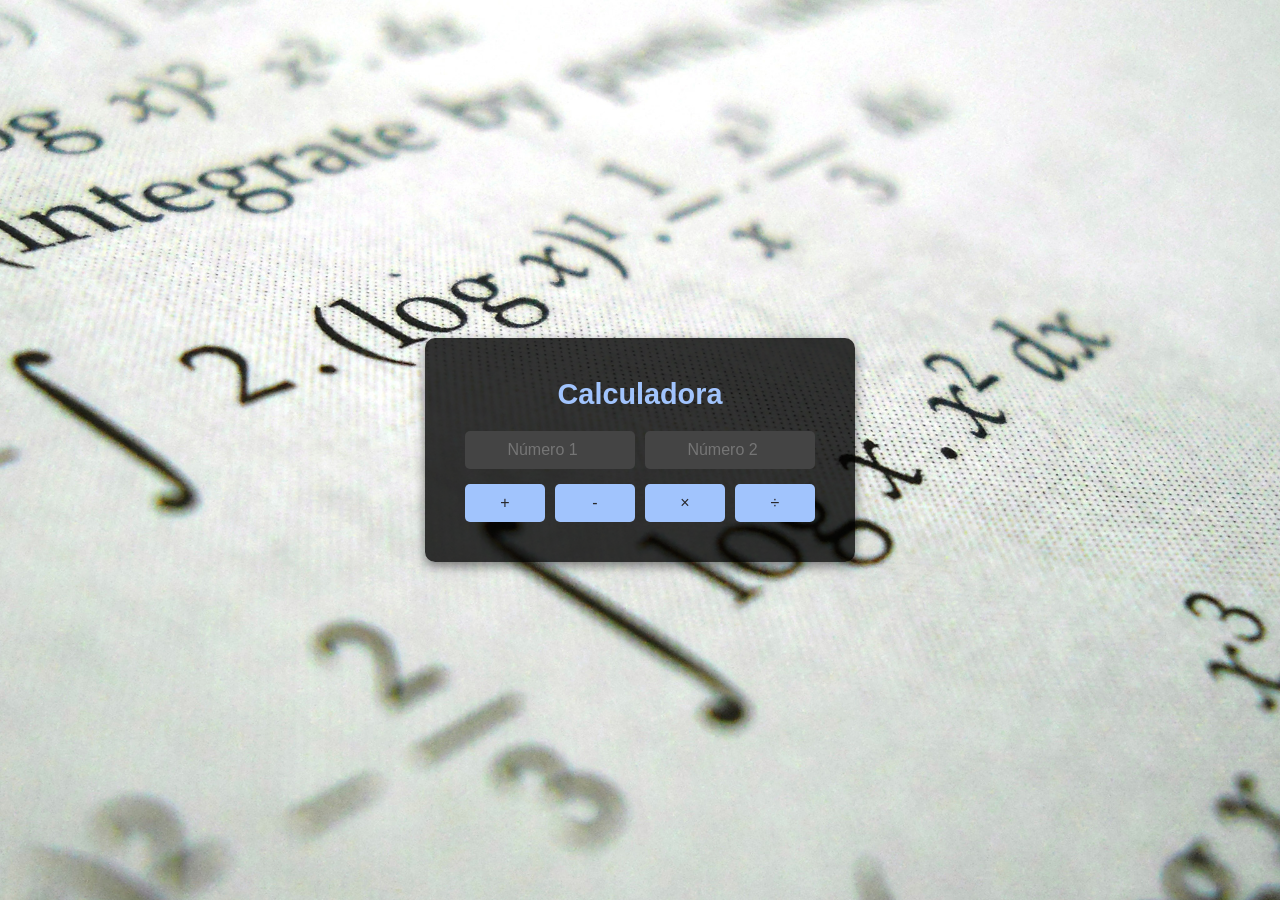
<file: index.html>
<!DOCTYPE html>
<html lang="es">
<head>
  <meta charset="UTF-8">
  <meta name="viewport" content="width=device-width, initial-scale=1.0">
  <title>Calculadora Personalizada</title>
  <link rel="stylesheet" href="style.css">
  <script src="app.js"></script>
</head>
<body>
  <div class="calculator-container">
    <h1>Calculadora</h1>
    <!-- Inputs en la misma línea -->
    <div class="inputs">
      <input type="number" id="num1" class="numeros" placeholder="Número 1" />
      <input type="number" id="num2" class="numeros" placeholder="Número 2" />
    </div>
    <!-- Botones para las operaciones -->
    <div class="button-group">
      <button onclick="calculadora('Suma')" class="button">+</button>
      <button onclick="calculadora('Resta')" class="button">-</button>
      <button onclick="calculadora('Multiplicación')" class="button">×</button>
      <button onclick="calculadora('División')" class="button">÷</button>
    </div>
    <div id="result" class="result"></div>
  </div>
</body>
</html>
</file>
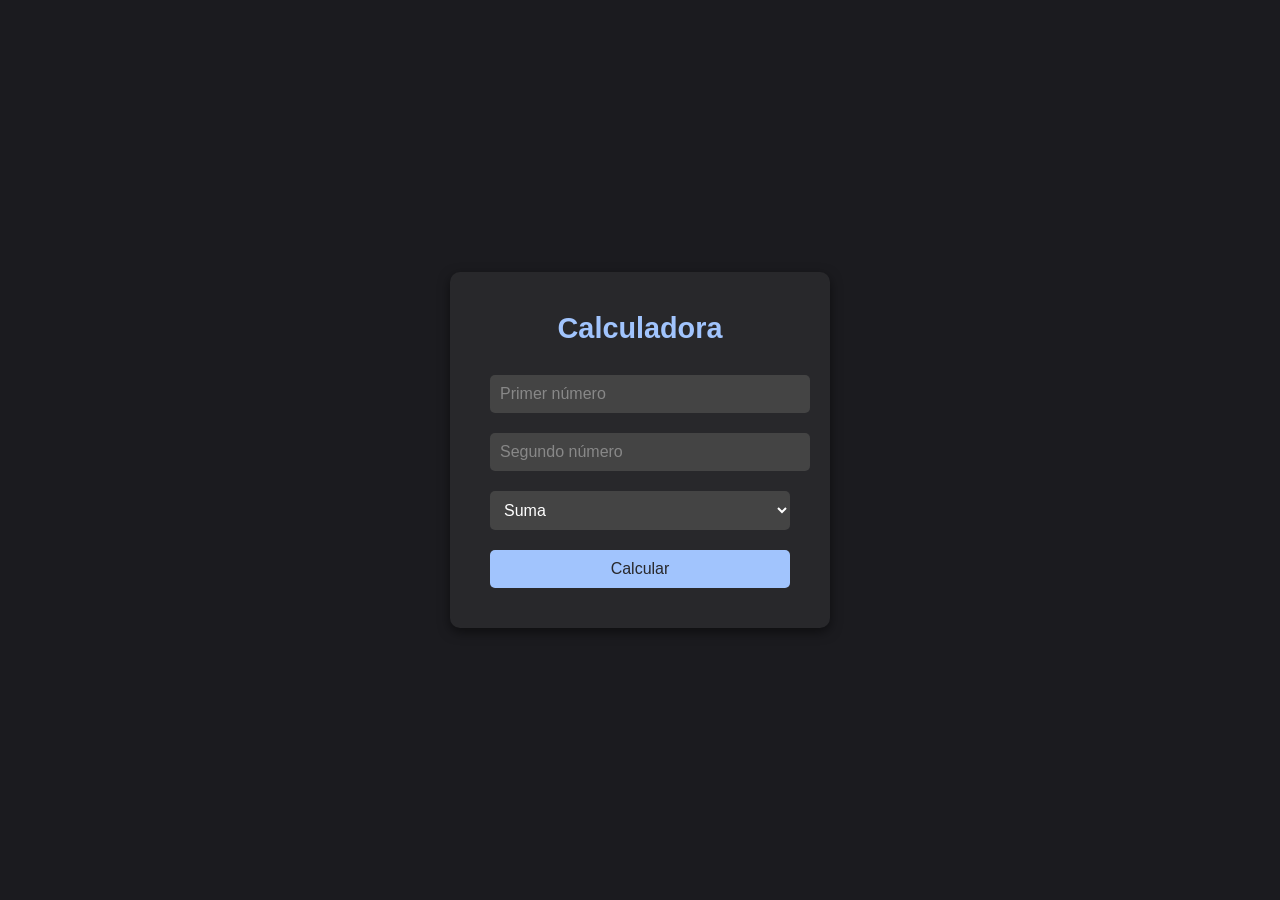
<file: index-v2.html>
<!DOCTYPE html>
<html lang="es">
<head>
  <meta charset="UTF-8">
  <meta name="viewport" content="width=device-width, initial-scale=1.0">
  <title>Calculadora Simple</title>
  <style>
    /* Estilos CSS para una apariencia moderna y elegante */
    body {
      background-color: #1b1b1f;
      color: #e0e0e0;
      font-family: Arial, sans-serif;
      display: flex;
      justify-content: center;
      align-items: center;
      height: 100vh;
      margin: 0;
    }

    .calculator-container {
      background-color: #28282b;
      padding: 20px 40px;
      border-radius: 10px;
      box-shadow: 0px 4px 12px rgba(0, 0, 0, 0.5);
      text-align: center;
      width: 300px;
    }

    .calculator-container h1 {
      color: #a1c4fd;
      margin-bottom: 20px;
      font-size: 1.8rem;
    }

    .input-field {
      background: #444;
      border: none;
      color: #fff;
      padding: 10px;
      margin: 10px 0;
      width: 100%;
      font-size: 1rem;
      border-radius: 5px;
    }

    .input-field::placeholder {
      color: #888;
    }

    .button {
      background-color: #a1c4fd;
      color: #28282b;
      font-size: 1rem;
      padding: 10px 0;
      width: 100%;
      border: none;
      border-radius: 5px;
      cursor: pointer;
      margin-top: 10px;
      transition: background-color 0.3s ease;
    }

    .button:hover {
      background-color: #89abf8;
    }

    .result {
      font-size: 1.5rem;
      margin-top: 20px;
      color: #a1c4fd;
    }
  </style>
</head>
<body>
  <div class="calculator-container">
    <h1>Calculadora</h1>
    <input type="number" id="num1" class="input-field" placeholder="Primer número" />
    <input type="number" id="num2" class="input-field" placeholder="Segundo número" />
    <select id="operation" class="input-field">
      <option value="suma">Suma</option>
      <option value="resta">Resta</option>
      <option value="multiplicacion">Multiplicación</option>
      <option value="division">División</option>
    </select>
    <button onclick="calculadora()" class="button">Calcular</button>
    <div id="result" class="result"></div>
  </div>

  <script>
    // Parte 1: Crear funciones matemáticas para cada operación
    function suma(a, b) {
      return a + b;
    }

    function resta(a, b) {
      return a - b;
    }

    function multiplicacion(a, b) {
      return a * b;
    }

    function division(a, b) {
      if (b === 0) {
        return 'Error: División por cero';
      }
      return a / b;
    }

    // Parte 2: Función principal calculadora
    function calculadora() {
      const num1 = parseFloat(document.getElementById("num1").value);
      const num2 = parseFloat(document.getElementById("num2").value);
      const operation = document.getElementById("operation").value;
      let result;

      // Validar que los números sean válidos
      if (isNaN(num1) || isNaN(num2)) {
        result = "Por favor, ingresa números válidos.";
      } else {
        // Seleccionar la operación
        switch (operation) {
          case 'suma':
            result = suma(num1, num2);
            break;
          case 'resta':
            result = resta(num1, num2);
            break;
          case 'multiplicacion':
            result = multiplicacion(num1, num2);
            break;
          case 'division':
            result = division(num1, num2);
            break;
          default:
            result = "Operación no válida.";
        }
      }

      // Mostrar el resultado
      document.getElementById("result").innerText = `Resultado: ${result}`;
    }
  </script>
</body>
</html>
</file>
<file: style.css>
body {
      background: url('fondo.jpg') no-repeat center center fixed; 
      background-size: cover;
      font-family: Arial, sans-serif;
      display: flex;
      justify-content: center;
      align-items: center;
      height: 100vh;
      margin: 0;
      color: #e0e0e0;
    }
    
    .calculator-container {
      background-color: rgba(0, 0, 0, 0.8);
      padding: 20px 40px;
      border-radius: 10px;
      box-shadow: 0px 4px 12px rgba(0, 0, 0, 0.5);
      text-align: center;
      width: 350px;
    }

    .calculator-container h1 {
      color: #a1c4fd;
      margin-bottom: 20px;
      font-size: 1.8rem;
    }

    /* Estilos para el input y botones */
    .inputs {
      display: flex;
      justify-content: space-between;
      gap: 10px;
    }

    .numeros{
      background: #444;
      border: none;
      color: #fff;
      padding: 10px;
      width: 100%;
      font-size: 1rem;
      border-radius: 5px;
      text-align: center;
    }

    .button-group {
      display: flex;
      gap: 10px;
      margin-top: 15px;
    }

    .button {
      background-color: #a1c4fd;
      color: #28282b;
      font-size: 1rem;
      padding: 10px 0;
      flex: 1;
      border: none;
      border-radius: 5px;
      cursor: pointer;
      transition: background-color 0.3s ease;
    }

    .button:hover {
      background-color: #89abf8;
    }

    .result {
      font-size: 1.5rem;
      margin-top: 20px;
      color: #a1c4fd;
    }
</file>
